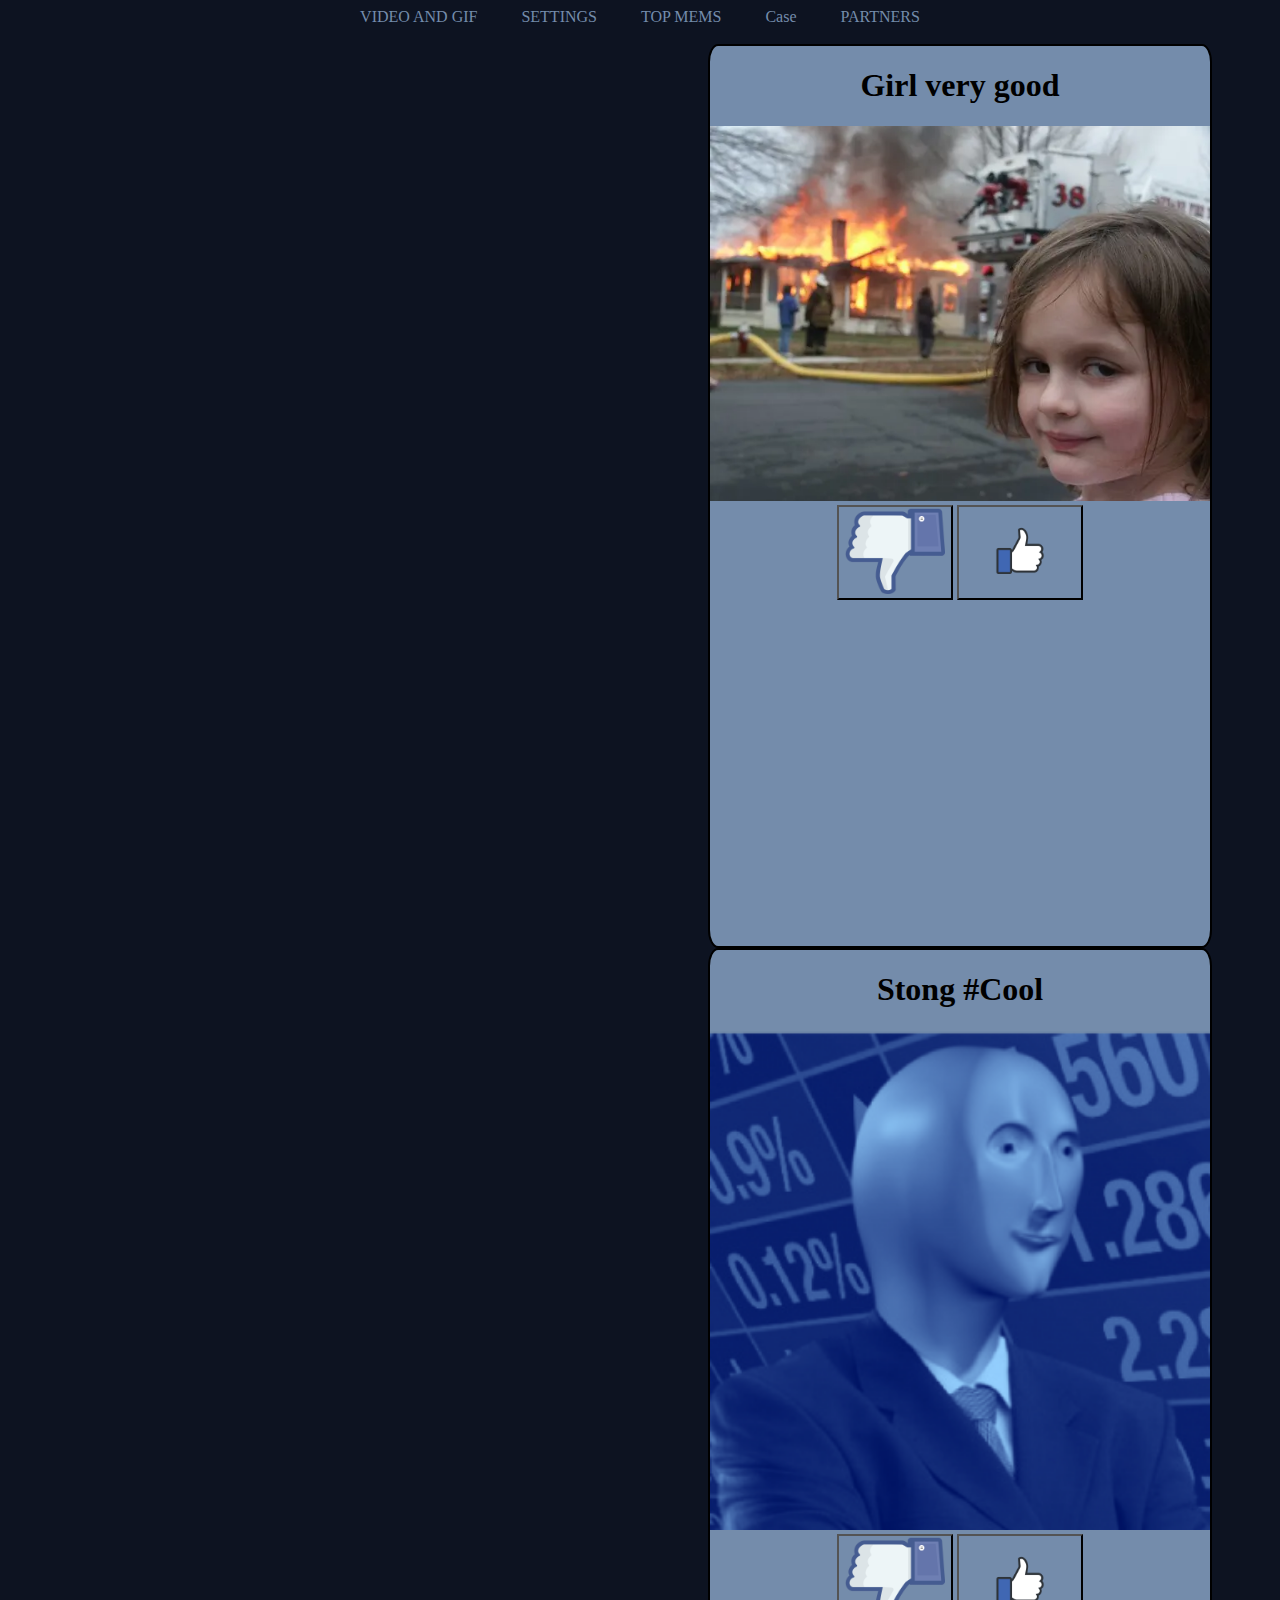
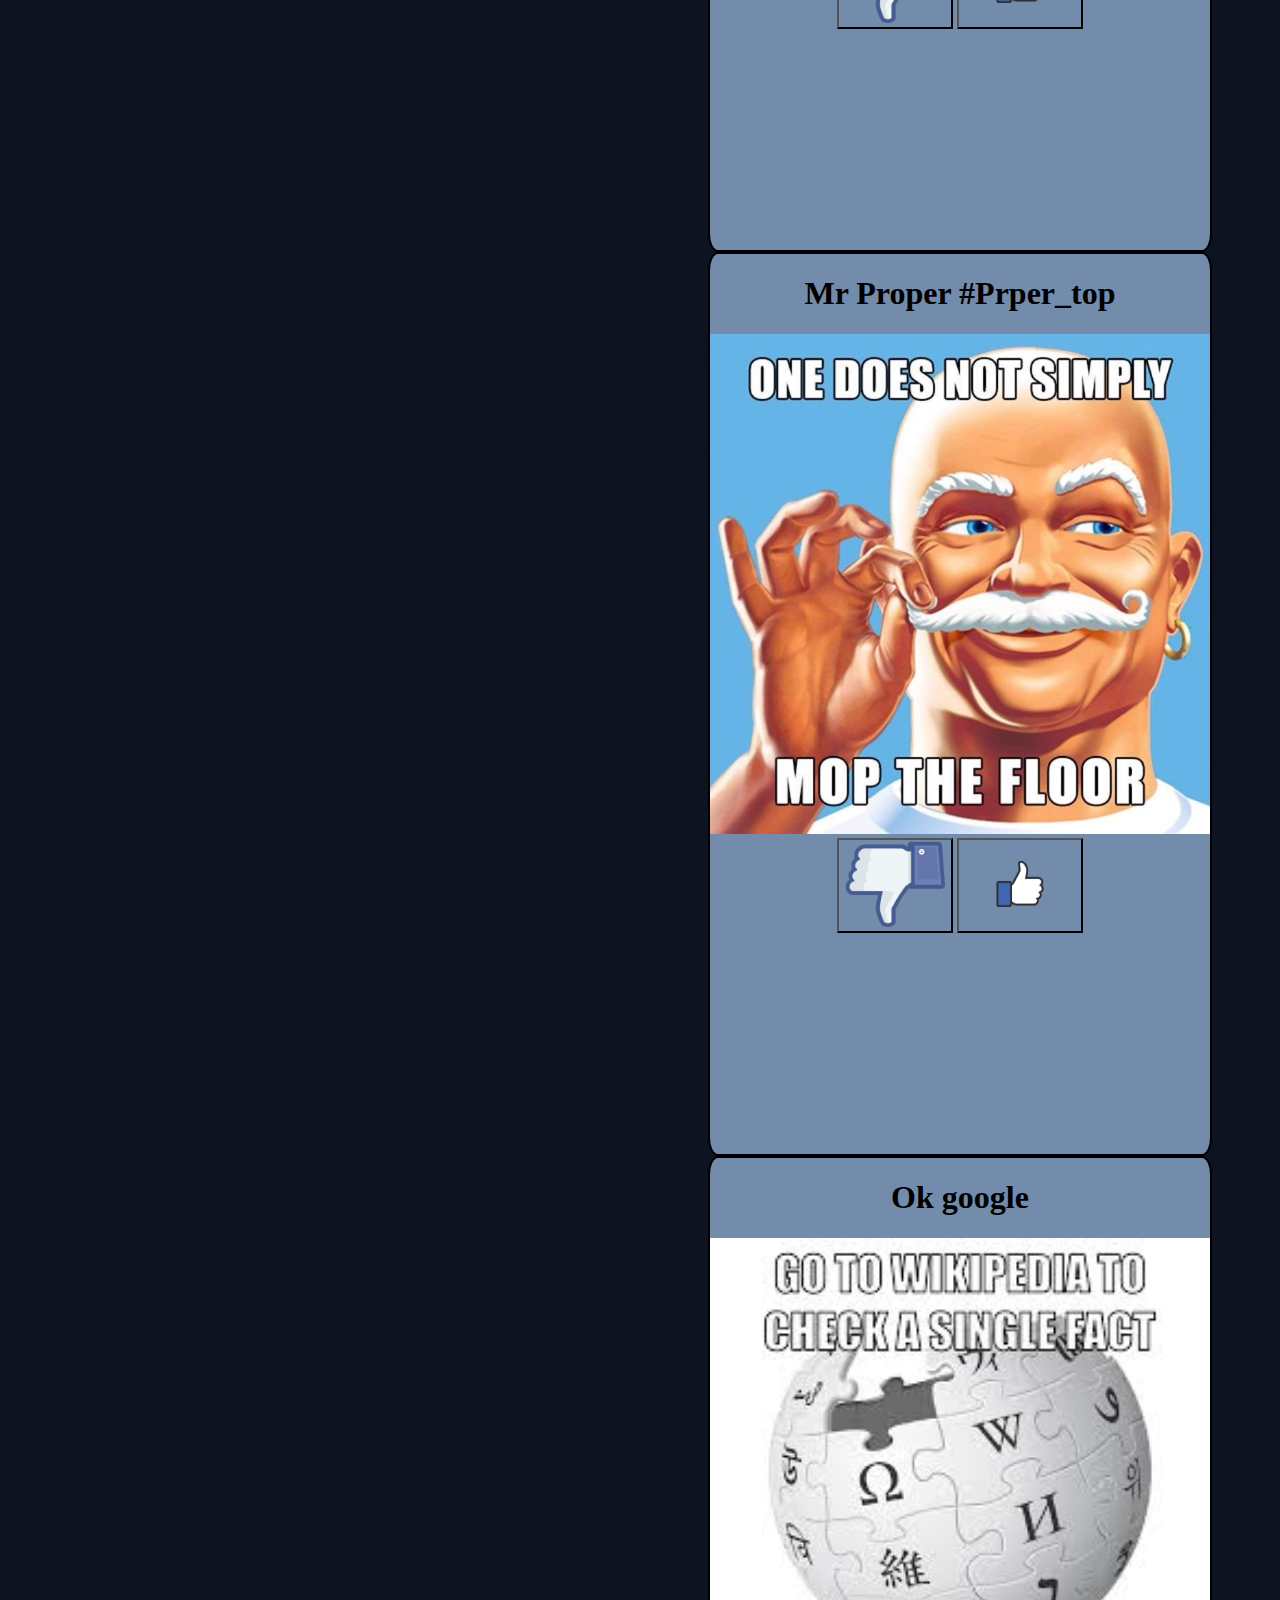
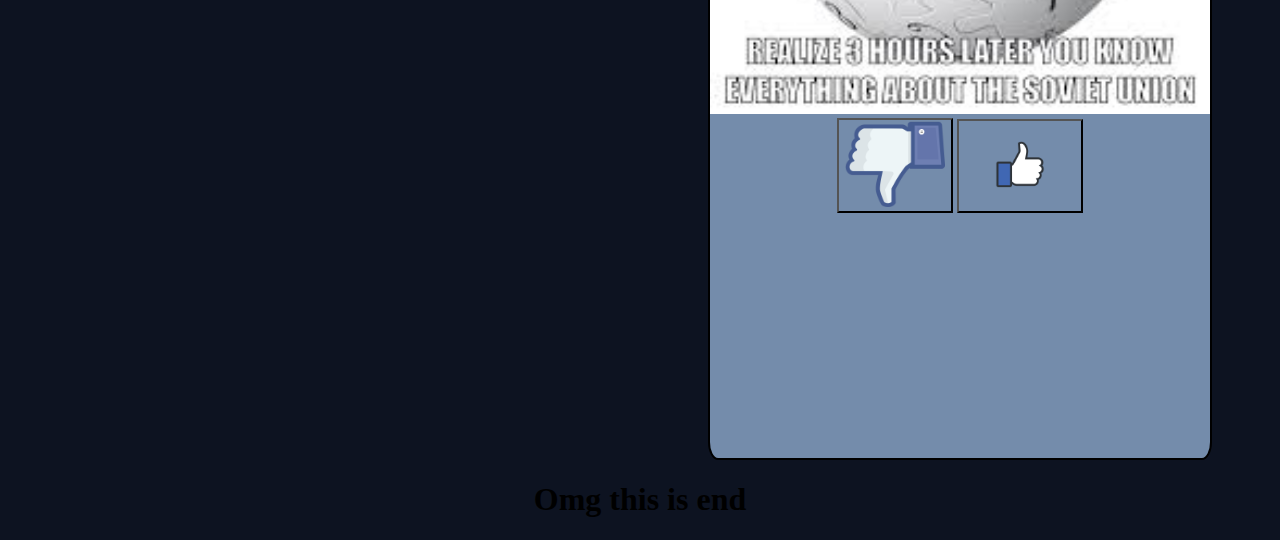
<file: Index.html>
<!DOCTYPE html>
<html lang="en">
<head>
    <meta charset="UTF-8">
    <meta name="viewport" content="width=device-width, initial-scale=1.0">
    <title>Document</title>
   <link rel="stylesheet" href="style.css" type="text/css">
</head>
<body>
    <header>
    <ul class="menu" align="center">
        <li><a href="Index.html">VIDEO AND GIF</a></li>
        <li><a href="Setting.html">SETTINGS</a></li>
        <li><a href="TOPMEME.html">TOP MEMS</a></li>
        <li><a href="Test.html">Case</a></li>
        <li><a href="Parters.html">PARTNERS</a></li>
    </ul>
    </header>
    <br>
     <div class="class7" align="center">
        <h1>Girl very good</h1>
        <img src="photo/29xp-meme-articleLarge-v3.webp" alt="" width="500px">
      <button class="class8"><img src="photo/Not_facebook_not_like_thumbs_down.png" alt="" width="100px"></button>
      <button class="class8"><img src="photo/Facebook_Thumb_icon.svg.png" alt="" width="110px"></button>
     </div>
     <div class="class7" align="center">
        <h1>Stong #Cool</h1>
        <img src="photo/20210922_atw_memeStonk_800x800-300x300.png" alt="" width="500px">
      <button class="class8"><img src="photo/Not_facebook_not_like_thumbs_down.png" alt="" width="100px"></button>
      <button class="class8"><img src="photo/Facebook_Thumb_icon.svg.png" alt="" width="110px"></button>
     </div>
     <div class="class7" align="center">
        <h1>Mr Proper #Prper_top</h1>
        <img src="photo/image.jpg" alt="" width="500px">
      <button class="class8"><img src="photo/Not_facebook_not_like_thumbs_down.png" alt="" width="100px"></button>
      <button class="class8"><img src="photo/Facebook_Thumb_icon.svg.png" alt="" width="110px"></button>
     </div>
     <div class="class7" align="center">
        <h1>Ok google</h1>
        <img src="photo/images.jpg" alt="" width="500px">
      <button class="class8"><img src="photo/Not_facebook_not_like_thumbs_down.png" alt="" width="100px"></button>
      <button class="class8"><img src="photo/Facebook_Thumb_icon.svg.png" alt="" width="110px"></button>
     </div>
     <footer><h1 align="center">Omg this is end</h1></footer>
</body>
</html>
</file>
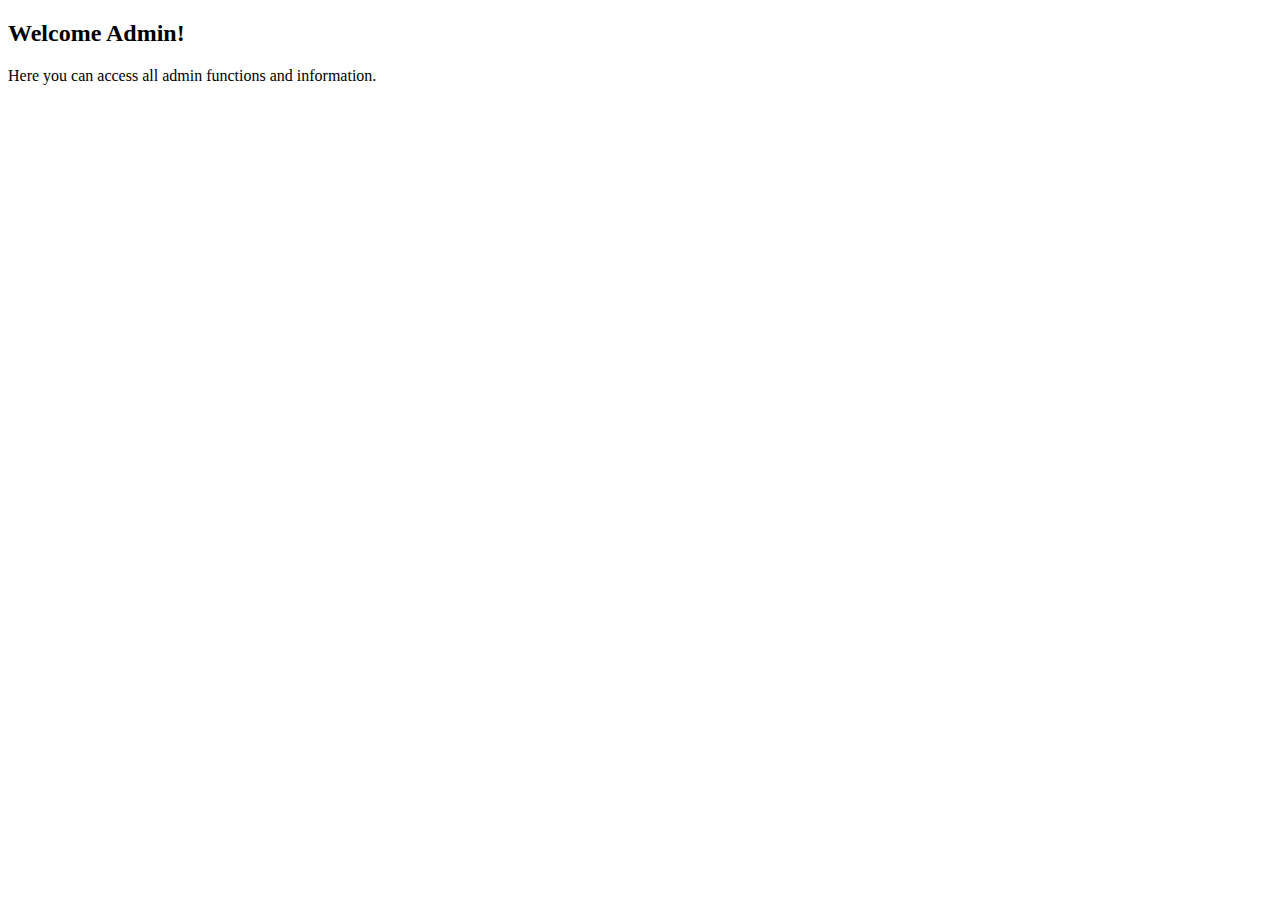
<file: admin_menu.html>
<!DOCTYPE html>
<html lang="en">
<head>
    <meta charset="UTF-8">
    <meta name="viewport" content="width=device-width, initial-scale=1.0">
    <title>Admin Page</title>
</head>
<body>
    <h2>Welcome Admin!</h2>
    <p>Here you can access all admin functions and information.</p>
    <!-- Add admin functionalities here -->
</body>
</html>
</file>
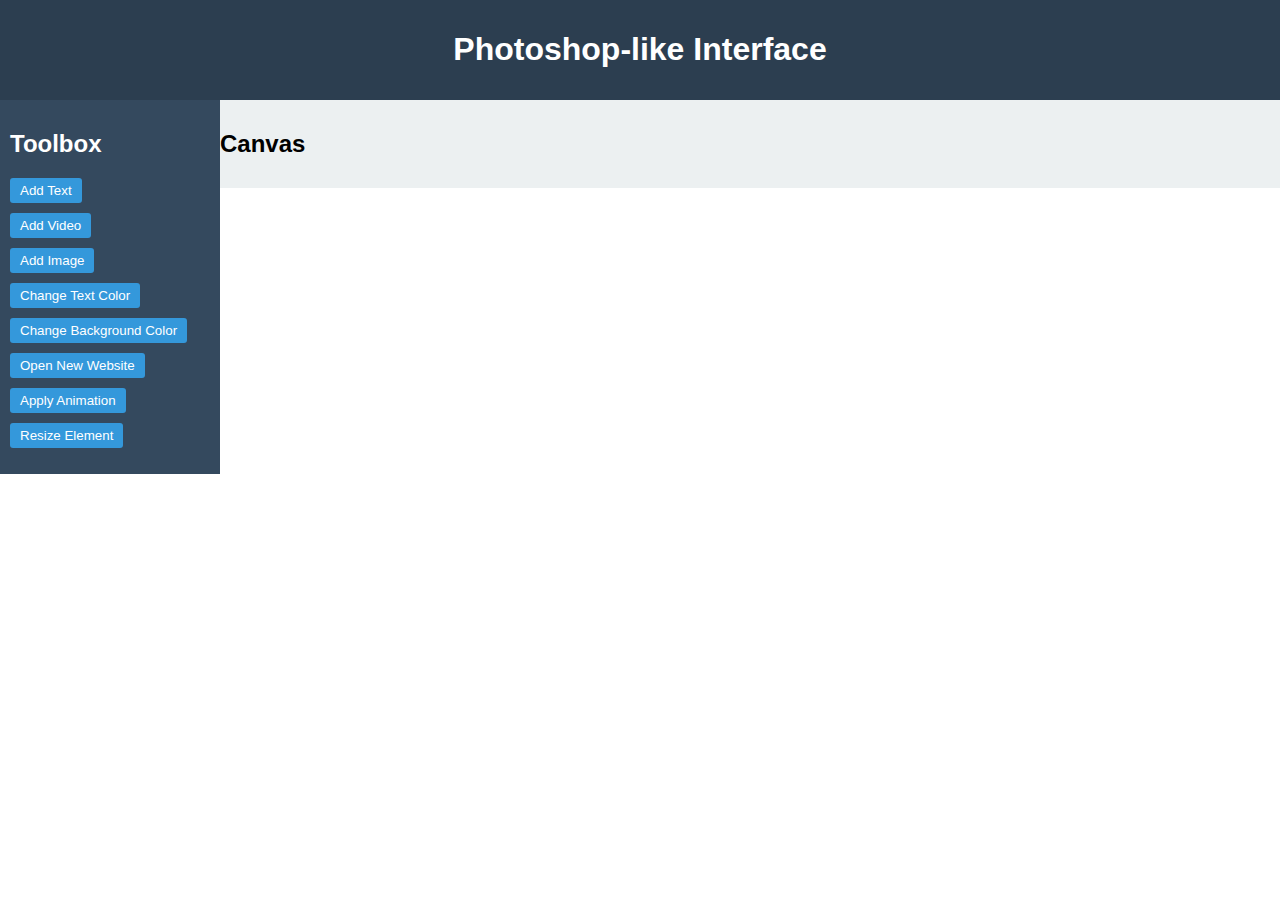
<file: HTML.html>
<!DOCTYPE html>
<html lang="en">
<head>
<meta charset="UTF-8">
<meta name="viewport" content="width=device-width, initial-scale=1.0">
<title>Photoshop-like Interface</title>
<style>
    body {
        font-family: Arial, sans-serif;
        margin: 0;
        padding: 0;
    }

    header {
        background-color: #2c3e50;
        color: #fff;
        padding: 10px;
        text-align: center;
    }

    #toolbox {
        background-color: #34495e;
        color: #fff;
        width: 200px;
        height: 100%;
        float: left;
        padding: 10px;
    }

    #canvas {
        background-color: #ecf0f1;
        height: 100%;
        margin-left: 200px;
        padding: 10px;
    }

    #toolbox ul {
        list-style-type: none;
        padding: 0;
    }

    #toolbox ul li {
        margin-bottom: 10px;
    }

    #toolbox ul li button {
        background-color: #3498db;
        color: #fff;
        border: none;
        padding: 5px 10px;
        border-radius: 3px;
        cursor: pointer;
    }

    #toolbox ul li button:hover {
        background-color: #2980b9;
    }

    .animated {
        animation-duration: 1s;
        animation-fill-mode: both;
    }

    @keyframes slideInFromLeft {
        0% {
            transform: translateX(-100%);
        }
        100% {
            transform: translateX(0);
        }
    }
</style>
</head>
<body>

<header>
    <h1>Photoshop-like Interface</h1>
</header>

<div id="toolbox">
    <h2>Toolbox</h2>
    <ul>
        <li><button onclick="activateTool('text')">Add Text</button></li>
        <li><button onclick="activateTool('video')">Add Video</button></li>
        <li><button onclick="activateTool('image')">Add Image</button></li>
        <li><button onclick="changeTextColor()">Change Text Color</button></li>
        <li><button onclick="changeBackgroundColor()">Change Background Color</button></li>
        <li><button onclick="openNewWebsite()">Open New Website</button></li>
        <li><button onclick="applyAnimation()">Apply Animation</button></li>
        <li><button onclick="resizeElement()">Resize Element</button></li>
    </ul>
</div>

<div id="canvas" contenteditable="true">
    <h2>Canvas</h2>
    <!-- Add content here -->
</div>

<script>
var currentTool = 'text';

function activateTool(tool) {
    currentTool = tool;
}

document.getElementById('canvas').addEventListener('click', function(event) {
    var content = '';
    switch (currentTool) {
        case 'text':
            content = prompt('Enter text:');
            break;
        case 'video':
            content = prompt('Enter video URL:');
            content = '<iframe width="560" height="315" src="' + content + '" frameborder="0" allowfullscreen></iframe>';
            break;
        case 'image':
            content = prompt('Enter image URL:');
            content = '<img src="' + content + '">';
            break;
        default:
            break;
    }
    if (content.trim() !== '') {
        var element = document.createElement('div');
        element.innerHTML = content;
        element.classList.add('animated');
        this.appendChild(element);
    }
});

function changeTextColor() {
    var color = prompt('Enter text color (e.g., red, #FF0000):');
    document.getElementById('canvas').style.color = color;
}

function changeBackgroundColor() {
    var color = prompt('Enter background color (e.g., blue, #0000FF):');
    document.getElementById('canvas').style.backgroundColor = color;
}

function openNewWebsite() {
    var url = prompt('Enter website URL:');
    window.open(url, '_blank');
}

function applyAnimation() {
    var elements = document.getElementById('canvas').children;
    for (var i = 0; i < elements.length; i++) {
        elements[i].style.animationName = 'slideInFromLeft';
    }
}

function resizeElement() {
    var elements = document.getElementById('canvas').children;
    var size = prompt('Enter size (e.g., 200px):');
    for (var i = 0; i < elements.length; i++) {
        elements[i].style.width = size;
        elements[i].style.height = size;
    }
}
</script>

</body>
</html>
</file>
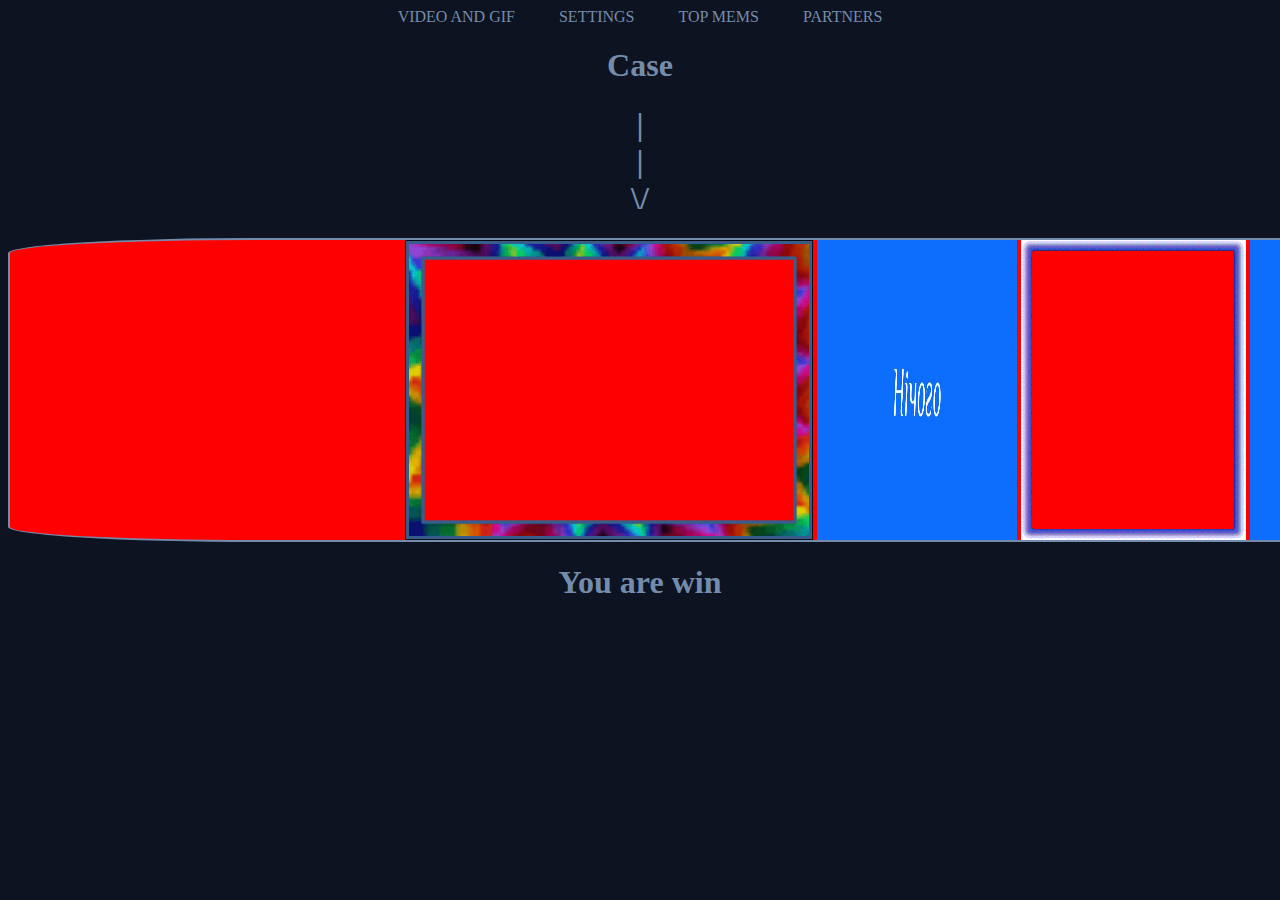
<file: OpenCase.html>
<!DOCTYPE html>
<html lang="en">
<head>
    <meta charset="UTF-8">
    <meta name="viewport" content="width=device-width, initial-scale=1.0">
    <title>Document</title>
    <link rel="stylesheet" href="style.css" type="text/css">
</head>
<body>
    <ul class="menu" align="center">
        <li><a href="Index.html">VIDEO AND GIF</a></li>
        <li><a href="Setting.html">SETTINGS</a></li>
        <li><a href="TOPMEME.html">TOP MEMS</a></li>
        <li><a href="Parters.html">PARTNERS</a></li>
    </ul>
    <h1 class="class16" align="center">Case</h1>
    <h1 class="class16" align="center">|<br>
    |<br>
    \/</h1>
    <div class="block4" align="center">
        <img src="photo/2.gif" height="300px">
        <img src="photo/7.jfif" height="300px" width="200px">
        <img src="photo/1.gif" height="300px">
        <img src="photo/7.jfif" height="300px" width="200px">
        <img src="photo/3.gif" height="300px">
        <img src="photo/7.jfif" height="300px" width="200px">
        <img src="photo/4.gif" height="300px">
        <img src="photo/7.jfif" height="300px" width="200px">
        <img src="photo/5.jfif" height="300px">
        <img src="photo/10.png" height="300px">
        <img src="photo/7.jfif" height="300px" width="200px">
        <img src="photo/6.gif" height="300px">
        <img src="photo/7.jfif" height="300px" width="200px">
        </div>
        <h1 align="center" class="class16"> You are win</h1>

</body>
</html>
</file>
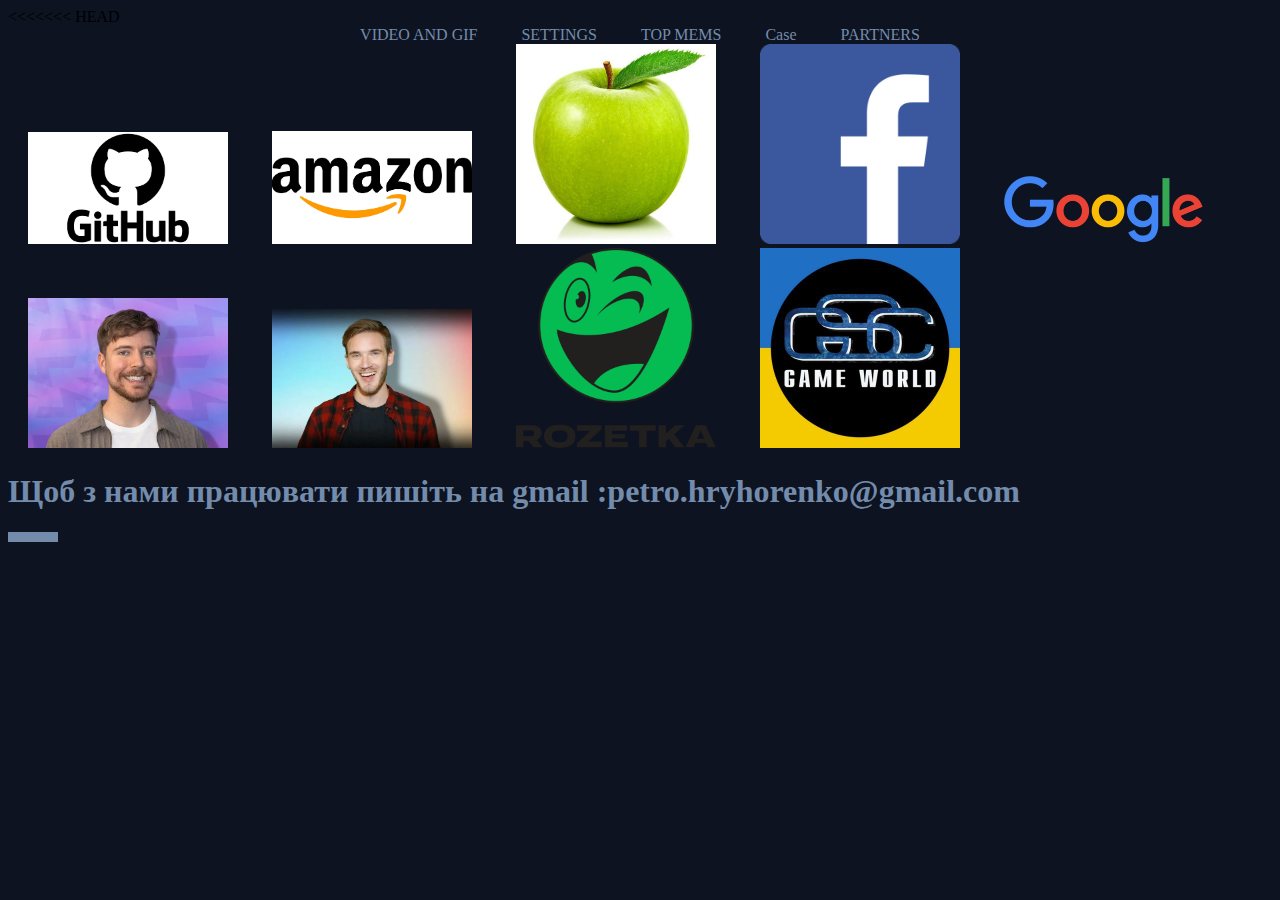
<file: Parters.html>
<<<<<<< HEAD
<!DOCTYPE html>
<html lang="en">
<head>
    <meta charset="UTF-8">
    <meta name="viewport" content="width=device-width, initial-scale=1.0">
    <title>Document</title>
    <link rel="stylesheet" href="style.css" type="text/css">
</head>
<body>
    <header>
        <ul class="menu" align="center">
            <li><a href="Index.html">VIDEO AND GIF</a></li>
            <li><a href="Setting.html">SETTINGS</a></li>
            <li><a href="TOPMEME.html">TOP MEMS</a></li>
            <li><a href="Test.html">Case</a></li>
            <li><a href="Parters.html">PARTNERS</a></li>
        </ul>
        </header>
    <a href="https://github.com/BroPetro/Site-with-meme"><img src="photo/GIT.png" alt="" width="200px"></a>
    <a href="https://www.amazon.com/"><img src="photo/Amazon.jpg" alt="" width="200px"></a>
    <a href="https://www.apple.com/ua/"><img src="photo/green-apply.jpg" alt="" width="200px"></a>
    <a href="https://www.facebook.com/?locale=uk_UA"><img src="photo/Facebook.png" alt="" width="200px"></a>
    <a href="https://www.google.com.ua/?hl=uk"><img src="photo/Google.webp" alt="" width="200px"></a>
    <a href="https://www.youtube.com/@mrbeast"><img src="photo/MrBeast.webp" alt="" width="200px"></a>
    <a href="https://www.youtube.com/@PewDiePie"><img src="photo/PewDiePie.webp" alt="" width="200px"></a>
    <a href="https://rozetka.com.ua/?gad_source=1&gclid=Cj0KCQjwzZmwBhD8ARIsAH4v1gWb5TPdgEomWNcrv4yCqV09qfVcJOqt0Hr8l7mPvVfESuOsS_55xlYaAnjaEALw_wcB"><img src="photo/rozetka.png" alt="" width="200px"></a>
    <a href="https://store.steampowered.com/franchise/stalker?l"><img src="photo/Пфьу ЦЩкдв.jpg" alt="" width="200px"></a>
    <h1 class="class13">Щоб з нами працювати пишіть на gmail :petro.hryhorenko@gmail.com</h1>
    <div class="block2"></div>
</body>
</html>
</file>
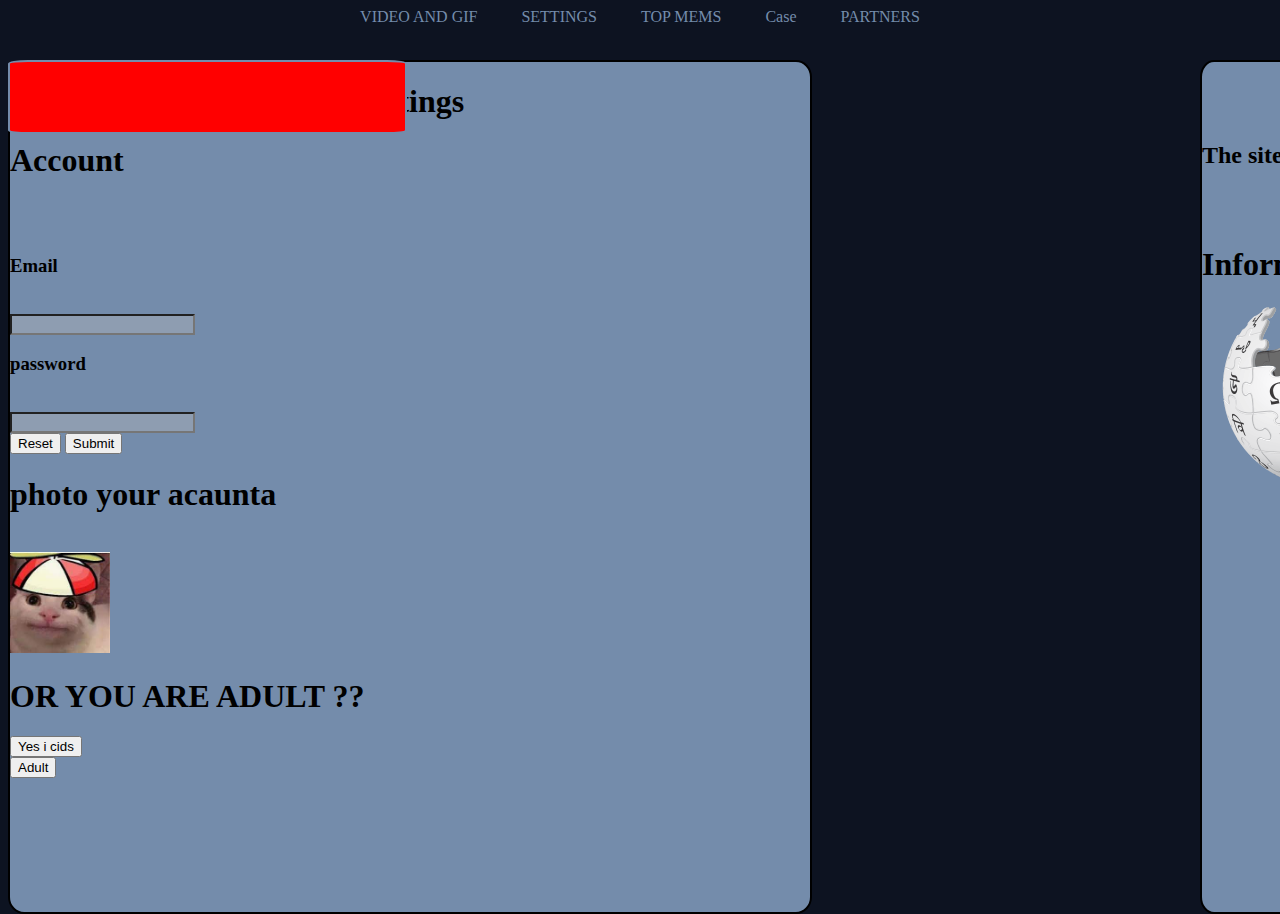
<file: Settin_for_cids.html>
<!DOCTYPE html>
<html lang="en">
<head>
    <meta charset="UTF-8">
    <meta name="viewport" content="width=device-width, initial-scale=1.0">
    <title>Document</title>
    <link rel="stylesheet" href="style.css" type="text/css">
</head>
<body>
    <ul class="menu" align="center">
        <li><a href="Index.html">VIDEO AND GIF</a></li>
        <li><a href="Setting.html">SETTINGS</a></li>
        <li><a href="TOPMEME.html">TOP MEMS</a></li>
        <li><a href="Test.html">Case</a></li>
        <li><a href="Parters.html">PARTNERS</a></li>
    </ul><br>
 <p>   
    <div class="class4">
        <h1 align="center">Settings</h1>
         </section>
        <main>
            <section>
            <h1>Account</h1><br><br>
            <form>
                <h3>Email</h3><br>
                <input type="text" name="login1" class="class5"><br>
                <h3>password</h3><br>
                <input type="password" name="pass1" class="class5"><br>
                <button type="reset">Reset</button>
                <button type="submit">Submit</button><br>
            </form>
            <h1>photo your acaunta</h1><br>
            <img src="завантаження.jpg" width="100px">
            <h1>OR YOU ARE ADULT ??</h1>
            <button>Yes i cids</button>
            <form action="Setting.html">
                 <button type="submit">Adult</button>
            </form>
        </section>
        </main>
    </div>

    <div class="class15">
        <h1 align="center">About site</h1>
        <h2>The site was created in 2024. This site is made to raise the mood.</h2><br><br>


        <h1>Information on Wikipedia</h1>
        <a href="https://uk.wikipedia.org/wiki/%D0%9C%D0%B5%D0%BC"><img src="photo/Wikipedia-logo-v2.png" alt="" width="200px"></a>
    </div>  
</p>
<div class="block3"></div>
</body>
</html>
</file>
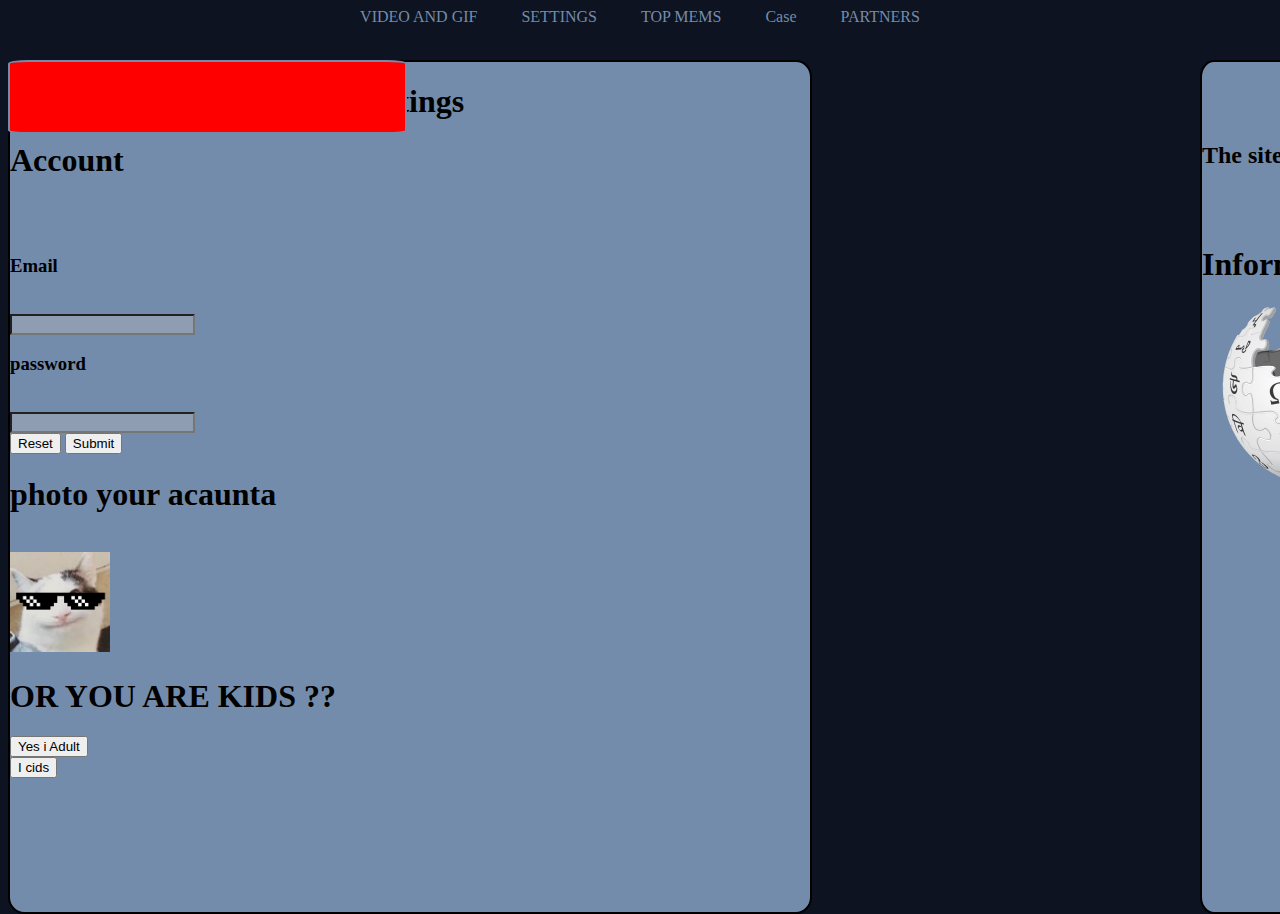
<file: Setting.html>
<!DOCTYPE html>
<html lang="en">
<head>
    <meta charset="UTF-8">
    <meta name="viewport" content="width=device-width, initial-scale=1.0">
    <title>Document</title>
    <link rel="stylesheet" href="style.css" type="text/css">
</head>
<body>
    <ul class="menu" align="center">
        <li><a href="Index.html">VIDEO AND GIF</a></li>
        <li><a href="Setting.html">SETTINGS</a></li>
        <li><a href="TOPMEME.html">TOP MEMS</a></li>
        <li><a href="Test.html">Case</a></li>
        <li><a href="Parters.html">PARTNERS</a></li>
    </ul><br>
 <p>   
    <div class="class4">
        <h1 align="center">Settings</h1>
         </section>
        <main>
            <section>
            <h1>Account</h1><br><br>
            <form>
                <h3>Email</h3><br>
                <input type="text" name="login1" class="class5"><br>
                <h3>password</h3><br>
                <input type="password" name="pass1" class="class5"><br>
                <button type="reset">Reset</button>
                <button type="submit">Submit</button><br>
            </form>
            <h1>photo your acaunta</h1><br>
            <img src="unnamed.jpg" width="100px">
            <h1>OR YOU ARE KIDS ??</h1>
            <button>Yes i Adult</button>
            <form action="Settin_for_cids.html">
                 <button type="submit">I cids</button>
            </form>
        </section>
        </main>
    </div>

    <div class="class15">
        <h1 align="center">About site</h1>
        <h2>The site was created in 2024. This site is made to raise the mood.</h2><br><br>


        <h1>Information on Wikipedia</h1>
        <a href="https://uk.wikipedia.org/wiki/%D0%9C%D0%B5%D0%BC"><img src="photo/Wikipedia-logo-v2.png" alt="" width="200px"></a>
    </div>  
</p>
<div class="block3"></div>
</body>
</html>
</file>
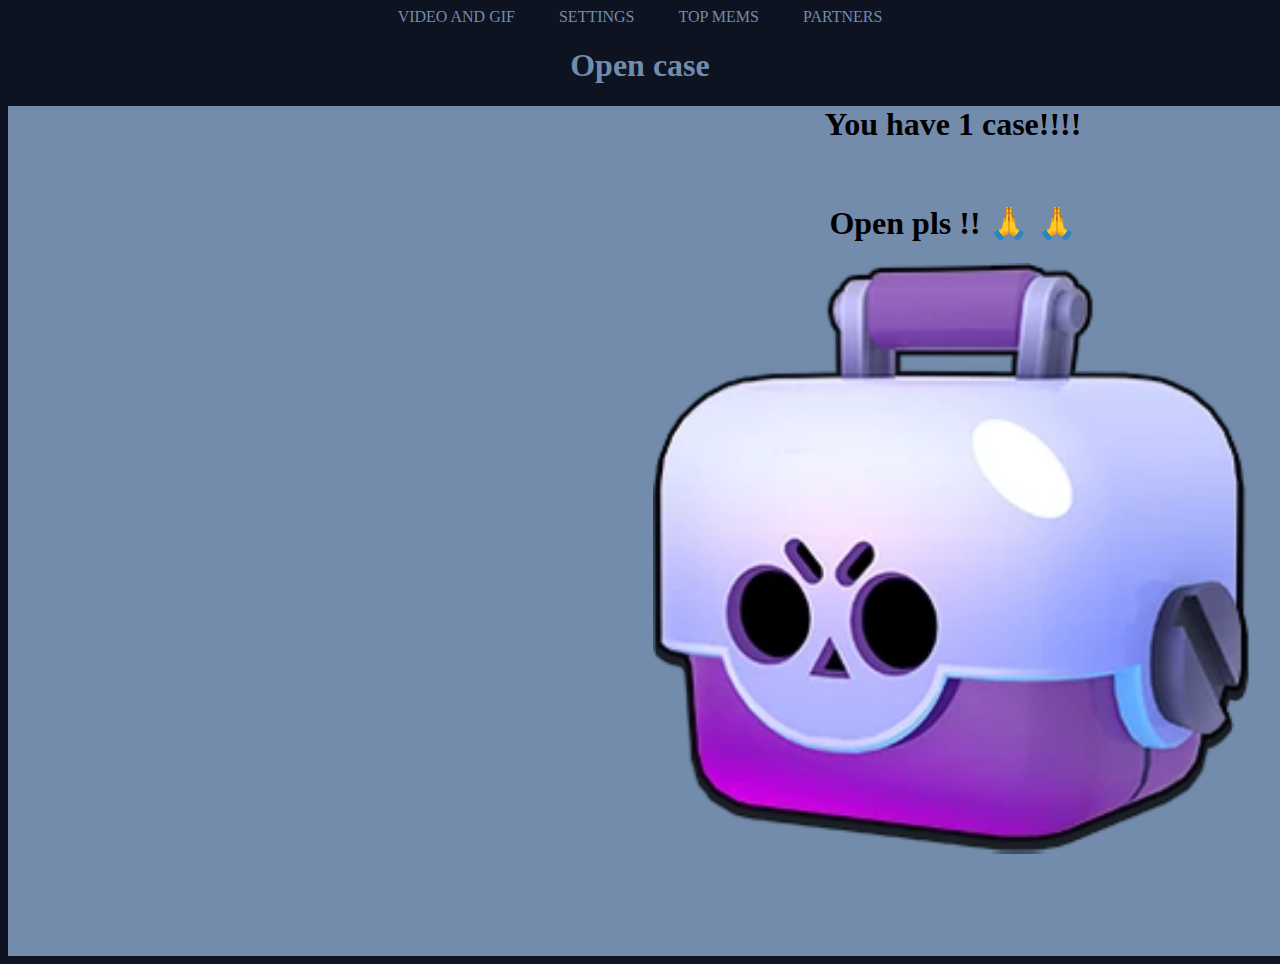
<file: Test.html>
<!DOCTYPE html>
<html lang="en">
<head>
    <meta charset="UTF-8">
    <meta name="viewport" content="width=device-width, initial-scale=1.0">
    <title>Document</title>
    <link rel="stylesheet" href="style.css" type="text/css">
</head>
<body>
    <ul class="menu" align="center">
        <li><a href="Index.html">VIDEO AND GIF</a></li>
        <li><a href="Setting.html">SETTINGS</a></li>
        <li><a href="TOPMEME.html">TOP MEMS</a></li>
        <li><a href="Parters.html">PARTNERS</a></li>
    </ul>
    <h1 align="center" class="class16">Open case</h1>
    <div class="class17" align="center">
        <h1 align="center">You have 1 case!!!!</h1><br>

        <h1>Open pls !!  🙏 🙏</h1>
        <a href="OpenCase.html" ><img src="photo/Big_Box.webp" alt="" width="600px" ></a>
    </div>
    
</body>
</html>
</file>
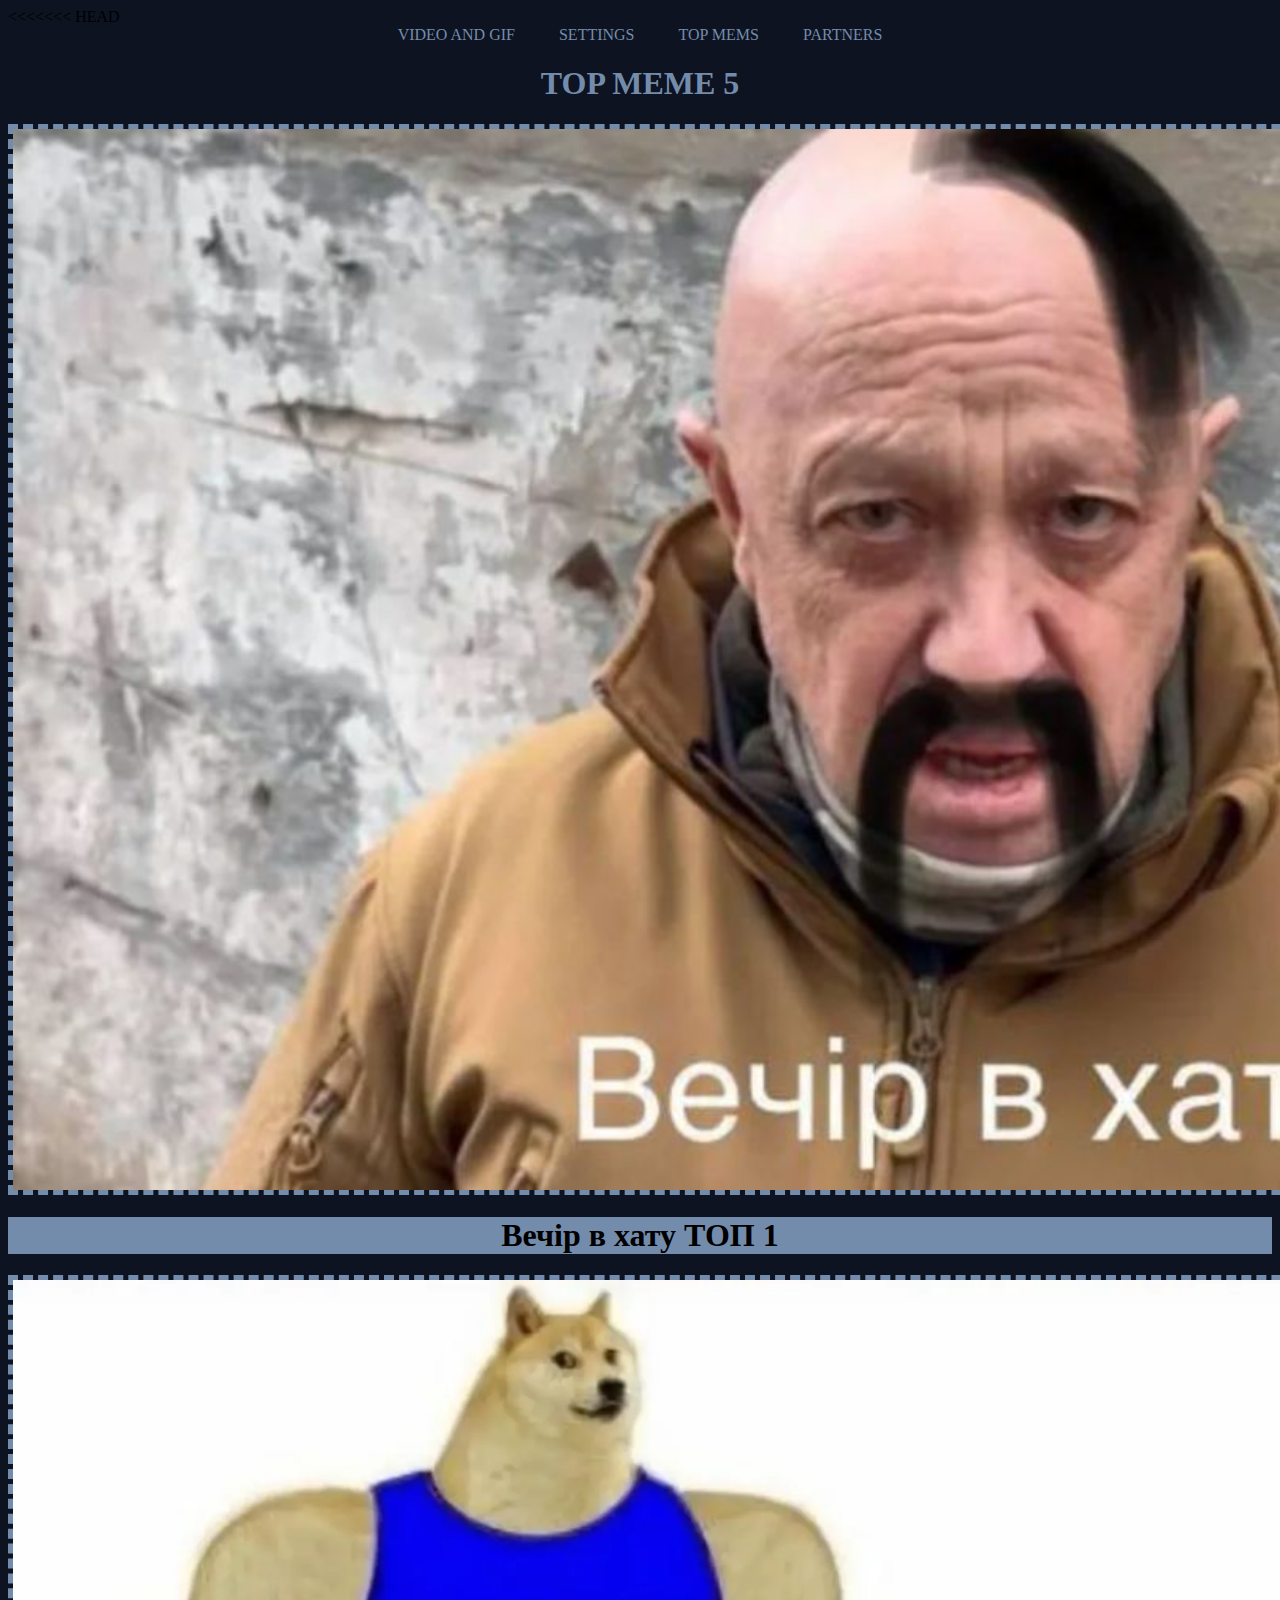
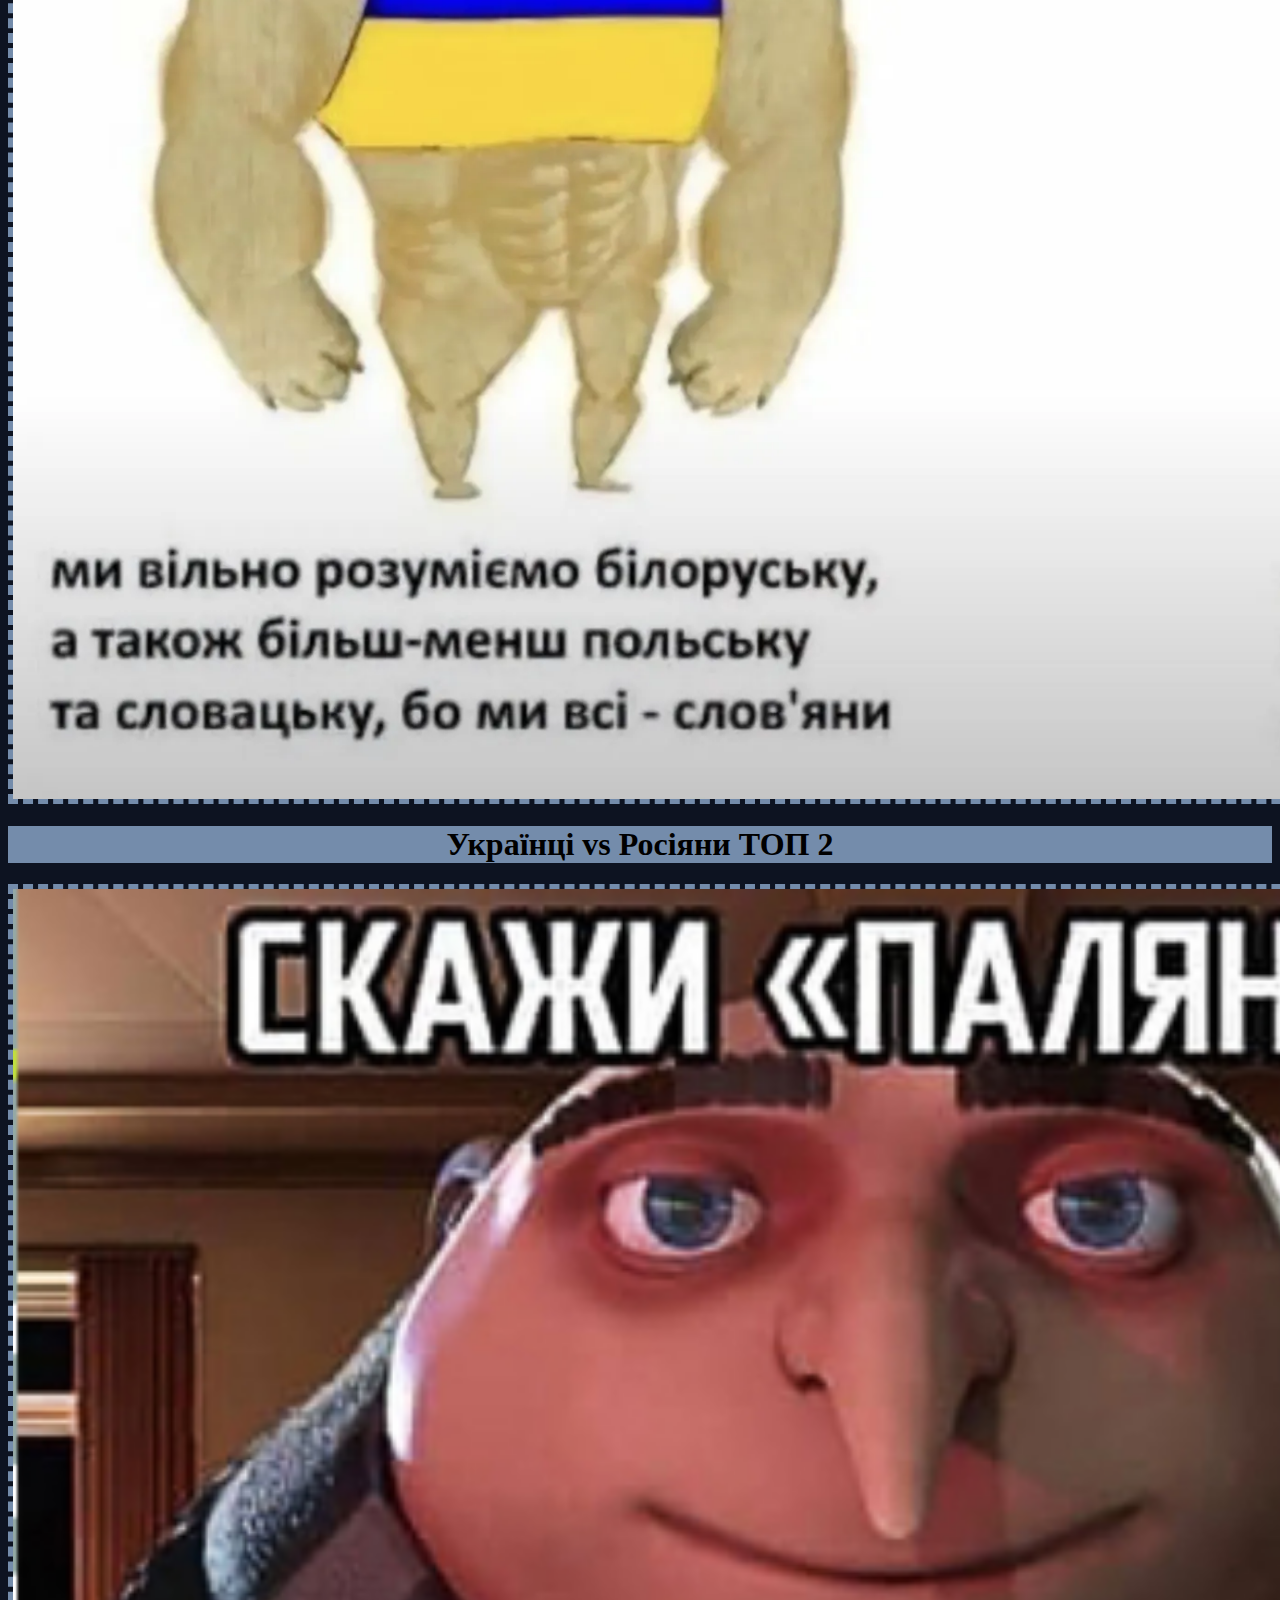
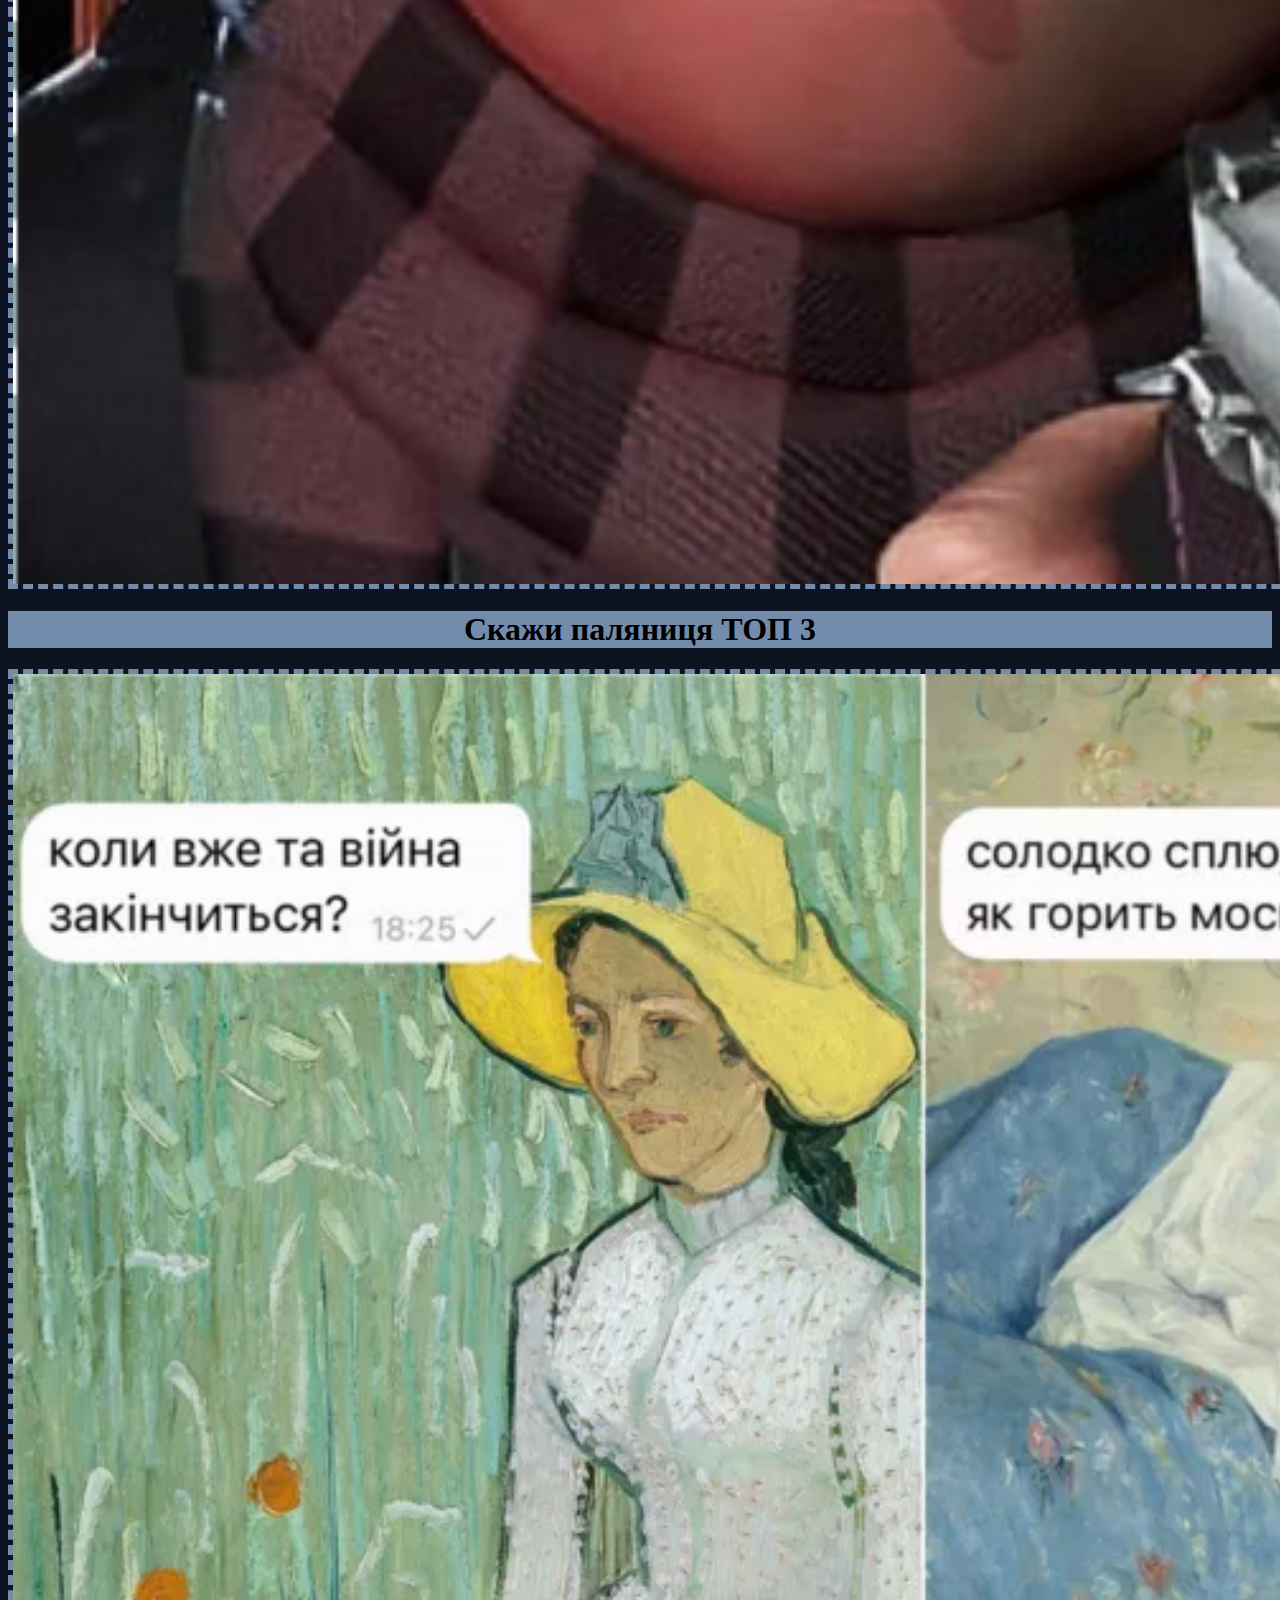
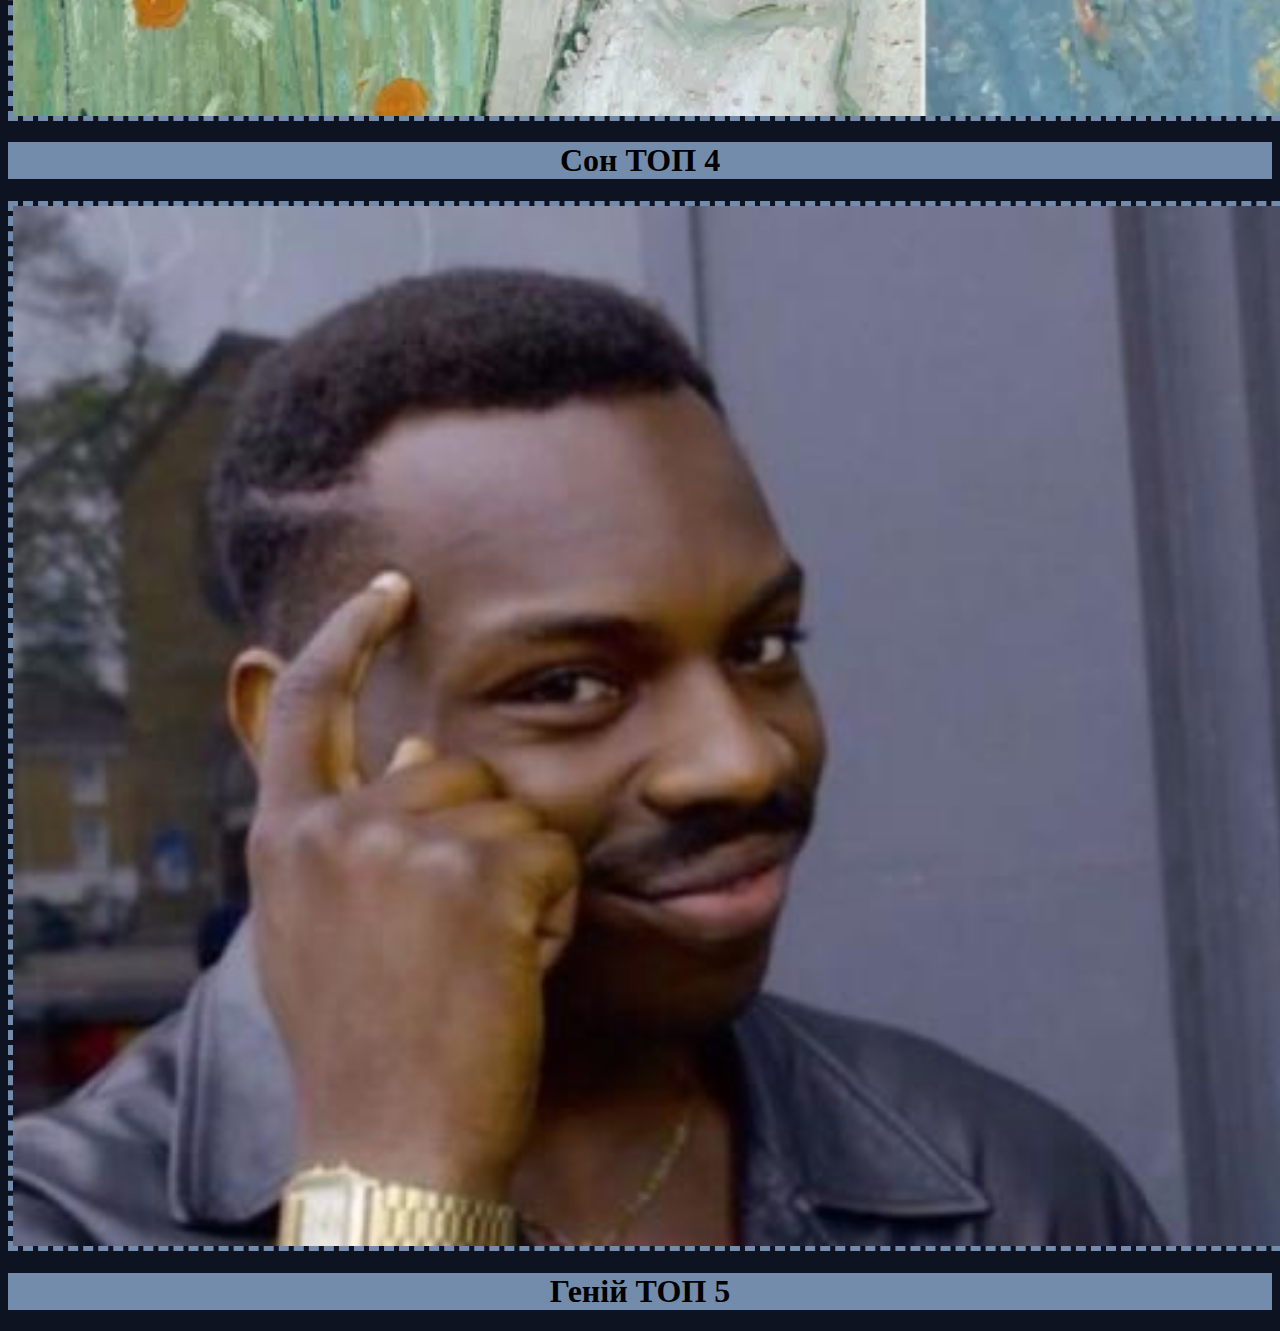
<file: TOPMEME.html>
<<<<<<< HEAD
<!DOCTYPE html>
<html lang="en">
<head>
    <meta charset="UTF-8">
    <meta name="viewport" content="width=device-width, initial-scale=1.0">
    <title>Document</title>
    <link rel="stylesheet" href="style.css" type="text/css">
</head>
<body>
    <ul class="menu" align="center">
        <li><a href="Index.html">VIDEO AND GIF</a></li>
        <li><a href="Setting.html">SETTINGS</a></li>
        <li><a href="TOPMEME.html">TOP MEMS</a></li>
        <li><a href="Parters.html">PARTNERS</a></li>
    </ul>

    <h1 align="center" class="class10">TOP MEME 5 </h1>
    <div>
        <img src="photo/Вечір в хату.jpg" class="class11" width="1850px">
        <div class="class12"><h1 align="center">Вечір в хату ТОП 1</h1></div>
    </div>
    <div>
        <img src="photo/Meme 1.webp" class="class11" width="1850px">
        <div class="class12"><h1 align="center">Українці vs Росіяни ТОП 2</h1></div>
    </div>
    <div>
        <img src="photo/Meme 2.jpg" class="class11" width="1850px">
        <div class="class12"><h1 align="center">Скажи паляниця ТОП 3</h1></div>
    </div>
    <div>
        <img src="photo/MEME 3.webp" class="class11" width="1850px">
        <div class="class12"><h1 align="center">Сон ТОП 4</h1></div>
    </div>
    <div>
        <img src="photo/MEME 4.jpg" class="class11" width="1850px">
        <div class="class12"><h1 align="center">Геній ТОП 5</h1></div>
    </div>
</body>
</html>
</file>
<file: style.css>
body{
    background-color: #0D1321;
}
.class1{
    color: #748CAB;
    top: 300px;
    left: 800px;
    position: relative;
}
.block{
    width: 50px;
    height: 10px;
    background-color: #748CAB;
    position: relative;
    animation: Animation 5s infinite;
}
@keyframes Animation{
    0% {top:300px;left: 800px;background:#748CAB ;}
    50% {top:300px;left: 850px;background:#006eff ;}
    100% {top:300px;left: 800px;background:#748CAB ;}
}
.class2{
    background-color: #748CAB;
    color: white;
    top: 250px;
    left: 1000px;
    position: relative;
}
.menu{
    list-style: none;
    margin: 0;
    padding: 0;
}
li{
    display: inline;
}
a{
    text-decoration: none;
    font-family: Consolas;
    color:#748CAB ;
    padding: 10px 20px;
    font-family: SEGOE SCRIPT;
}
.class3{
    background-color: #748CAB;
    color: white;
    top: 250px;
    left: 1000px;
    position: relative;
    border: 2px solid black;
    border-radius: 20%;
}
.class4{
    border: 2px solid black;
    border-radius: 2%;
    width: 800px;
    height: 850px;
    background-color: #748CAB;
    position: absolute;
}
.class5{
    background-color: #8e9db1;
    color: white;
}
.sidebar {
    float: left;
    width: 270px;
    padding: 0 0 20px 30px;
}
.class6{
    position: absolute;
    left: 1700px;
}
.class7{
    background-color: #748CAB;
    width: 500px;
    height: 900px;
    border: 2px solid black;
    border-radius: 2%;
    position: relative;
    left: 700px;
}
.class8{
    background-color: #748CAB;
}
.class13{
    color: #748CAB;
}
.class10{
    color: #748CAB;
    font-family: SEGOE SCRIPT;
}
.class12{
    background-color:#748CAB ;
}
.class11{
    border: #748CAB dashed 5px ;
}
@keyframes Animation2{
    0% {top:0px;left: 0px;background:#748CAB ;}
    50% {top:0px;left: 970px;background:#006eff ;}
    100% {top:0px;left: 0px;background:#748CAB ;}
}
.block2{
    width: 50px;
    height: 10px;
    background-color: #748CAB;
    position: relative;
    animation: Animation2 10s infinite;
}
.class14{
    color:#748CAB ;
}
.class15{
    border: 2px solid black;
    border-radius: 2%;
    width: 700px;
    height: 850px;
    background-color: #748CAB;
    position: absolute;
    left: 1200px; 
}
.block3{
    width: 395px;
    height: 70px;
    background-color: red;
    position: relative;
    border: 2px solid #748CAB;
    border-radius: 5%;
    animation: Animation3 10s infinite;
}
@keyframes Animation3{
    0% {top:0px;left: 800px;background:#748CAB ;}
    50% {top:800px;left: 800px;background:#748CAB ;}
    100% {top:0px;left: 800px;background:#748CAB ;}
}
.class16{
    color: #748CAB;
}
.class17{
    width: 1890px;
    height: 850px;
    background-color:#748CAB ;
}
@keyframes Animation4{
    0% {top:0px;left: 3000px;background:#748CAB ;}
    50% {top:0px;left: 0px;background:#748CAB ;}
    100% {top:0px;left: -2000px;background:#748CAB ;}
}
.block4{
    width: 5000px;
    height: 300px;
    background-color: red;
    position: relative;
    border: 2px solid #748CAB;
    border-radius: 5%;
    animation: Animation4 20s infinite;
}
</file>
